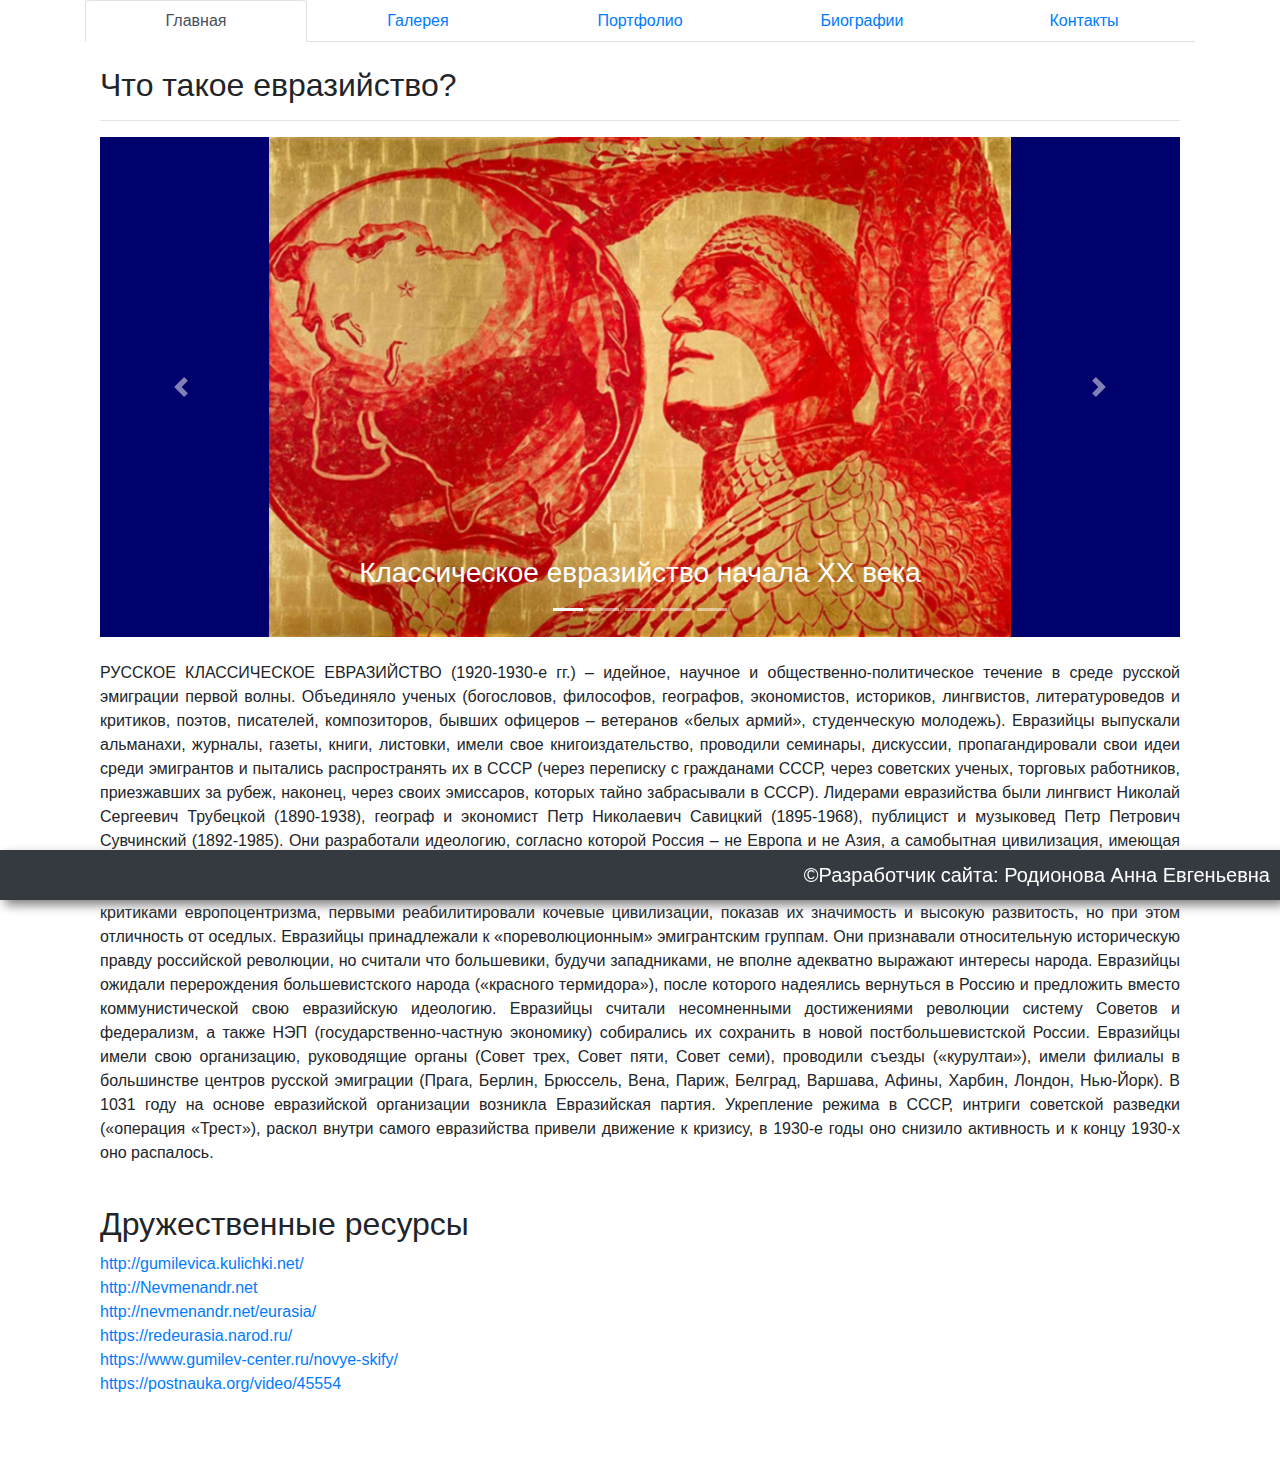
<file: index.html>
<!DOCTYPE html>
<html lang="en">
  <head>
    <meta charset="UTF-8" />
    <meta name="viewport" content="width=device-width, initial-scale=1.0" />
    <title>Document</title>
    <link rel="stylesheet" href="css/style.css" />

    <link
      rel="stylesheet"
      href="https://stackpath.bootstrapcdn.com/font-awesome/4.7.0/css/font-awesome.min.css"
    />
    <!-- compiled and minified CSS -->
    <link
      rel="stylesheet"
      href="https://maxcdn.bootstrapcdn.com/bootstrap/4.1.0/css/bootstrap.min.css"
    />
    <!-- jQuery library -->
    <script src="https://ajax.googleapis.com/ajax/libs/jquery/3.3.1/jquery.min.js"></script>
    <!-- Popper JS -->
    <script src="https://cdnjs.cloudflare.com/ajax/libs/popper.js/1.14.0/umd/popper.min.js"></script>
    <!-- compiled JavaScript -->
    <script src="https://maxcdn.bootstrapcdn.com/bootstrap/4.1.0/js/bootstrap.min.js"></script>
  </head>
  <body>
    <!-- <div class="nav">
      <a href="index.html" class="links">Главная</a>
      <a href="news.html" class="links">Лидеры Евразийства</a>
      <a href="porfolio.html" class="links">Портфолио</a>
      <a href="Gallery.html" class="links">Галерея</a>
      <a href="Contacts.html" class="links">Контакты</a>
    </div> -->
    <div class="container">
      <ul class="nav nav-tabs nav-justified" role="tablist">
        <li class="nav-item">
          <a class="nav-link active" data-toggle="pill" href="#home">Главная</a>
        </li>
        <li class="nav-item">
          <a class="nav-link" data-toggle="pill" href="#gallery">Галерея</a>
        </li>
        <li class="nav-item">
          <a class="nav-link" data-toggle="pill" href="#portfolio">Портфолио</a>
        </li>
        <li class="nav-item">
          <a class="nav-link" data-toggle="pill" href="#biography">Биографии</a>
        </li>
        <li class="nav-item">
          <a class="nav-link" data-toggle="pill" href="#contacts">Контакты</a>
        </li>
      </ul>

      <div class="tab-content">
        <div id="home" class="container tab-pane active">
          <br />
          <h2>Что такое евразийство?</h2>
          <hr />
          <div id="demo0" class="carousel slide" data-ride="carousel">
            <ul class="carousel-indicators">
              <li data-target="#demo" data-slide-to="0" class="active"></li>
              <li data-target="#demo" data-slide-to="1"></li>
              <li data-target="#demo" data-slide-to="2"></li>
              <li data-target="#demo" data-slide-to="3"></li>
              <li data-target="#demo" data-slide-to="4"></li>
            </ul>

            <div class="carousel-inner">
              <div class="carousel-item back text-center active">
                <img src="img/home/image001.jpg" height="500" />
                <div class="carousel-caption">
                  <h3>Классическое евразийство начала ХХ века</h3>                   
                </div>
              </div>

              <div class="carousel-item back text-center">
                <img src="img/home/image002.jpg" height="500" />
                <div class="carousel-caption">
                  <h3>Пути современной евразийской интеграции</h3>                    
                </div>
              </div>

              <div class="carousel-item back text-center">
                <img src="img/home/image003.jpg" height="500" />
                <div class="carousel-caption">
                  <h3>Евразийские державы</h3>                    
                </div>
              </div>

              <div class="carousel-item back text-center">
                <img src="img/home/image004.jpg" height="500" />
                <div class="carousel-caption">
                  <h3>Современные евразийские исследования</h3>                    
                </div>
              </div>

              <div class="carousel-item back text-center">
                <img src="img/home/image005.jpg" height="500" />
                <div class="carousel-caption">
                  <h3>Так возникала и собиралась заново Евразия</h3>                    
                </div>
              </div>
            </div>

            <a class="carousel-control-prev" href="#demo0" data-slide="prev">
              <span class="carousel-control-prev-icon"></span>
            </a>
            <a class="carousel-control-next" href="#demo0" data-slide="next">
              <span class="carousel-control-next-icon"></span>
            </a>
          </div>
			
          <br />
          <p class="mainText">
            РУССКОЕ КЛАССИЧЕСКОЕ ЕВРАЗИЙСТВО (1920-1930-е гг.) – идейное, научное и общественно-политическое течение в
            среде русской эмиграции первой волны. Объединяло ученых (богословов,
            философов, географов, экономистов, историков, лингвистов,
            литературоведов и критиков, поэтов, писателей, композиторов, бывших
            офицеров – ветеранов «белых армий», студенческую молодежь).
            Евразийцы выпускали альманахи, журналы, газеты, книги, листовки,
            имели свое книгоиздательство, проводили семинары, дискуссии,
            пропагандировали свои идеи среди эмигрантов и пытались
            распространять их в СССР (через переписку с гражданами СССР, через
            советских ученых, торговых работников, приезжавших за рубеж,
            наконец, через своих эмиссаров, которых тайно забрасывали в СССР).
            Лидерами евразийства были лингвист Николай Сергеевич Трубецкой
            (1890-1938), географ и экономист Петр Николаевич Савицкий
            (1895-1968), публицист и музыковед Петр Петрович Сувчинский
            (1892-1985). Они разработали идеологию, согласно которой Россия – не
            Европа и не Азия, а самобытная цивилизация, имеющая черты восточной
            и западной. Ученые – евразийцы выдвинули несколько смелых идей,
            которые до сиз пор вызывают интерес в научном мире – о
            геополитической преемственности Золотой Орды и российской
            цивилизации, о евразийском языковом союзе, они были
            последовательными критиками европоцентризма, первыми реабилитировали
            кочевые цивилизации, показав их значимость и высокую развитость, но
            при этом отличность от оседлых. Евразийцы принадлежали к
            «пореволюционным» эмигрантским группам. Они признавали относительную
            историческую правду российской революции, но считали что большевики,
            будучи западниками, не вполне адекватно выражают интересы народа.
            Евразийцы ожидали перерождения большевистского народа («красного
            термидора»), после которого надеялись вернуться в Россию и
            предложить вместо коммунистической свою евразийскую идеологию.
            Евразийцы считали несомненными достижениями революции систему
            Советов и федерализм, а также НЭП (государственно-частную экономику)
            собирались их сохранить в новой постбольшевистской России. Евразийцы
            имели свою организацию, руководящие органы (Совет трех, Совет пяти,
            Совет семи), проводили съезды («курултаи»), имели филиалы в
            большинстве центров русской эмиграции (Прага, Берлин, Брюссель,
            Вена, Париж, Белград, Варшава, Афины, Харбин, Лондон, Нью-Йорк). В
            1031 году на основе евразийской организации возникла Евразийская
            партия. Укрепление режима в СССР, интриги советской разведки
            («операция «Трест»), раскол внутри самого евразийства привели
            движение к кризису, в 1930-е годы оно снизило активность и к концу
            1930-х оно распалось.
          </p>
		  <br />
		  <h2> Дружественные ресурсы </h2>
		  <a href="http://gumilevica.kulichki.net/" > http://gumilevica.kulichki.net/ </a><br />
		  <a href="http://Nevmenandr.net" > http://Nevmenandr.net </a><br />
		  <a href="http://nevmenandr.net/eurasia/" > http://nevmenandr.net/eurasia/ </a><br />
		  <a href="https://redeurasia.narod.ru/" > https://redeurasia.narod.ru/ </a><br />
		  <a href="https://www.gumilev-center.ru/novye-skify/" > https://www.gumilev-center.ru/novye-skify/ </a><br />
		  <a href="https://postnauka.org/video/45554" > https://postnauka.org/video/45554 </a>
        </div>

        <div id="gallery" class="container tab-pane fade">
          <div>
            <br />
            <h2>Современное евразийство</h2>
            <div id="demo" class="carousel slide" data-ride="carousel">
              <ul class="carousel-indicators">
                <li data-target="#demo" data-slide-to="0" class="active"></li>
                <li data-target="#demo" data-slide-to="1"></li>
                <li data-target="#demo" data-slide-to="2"></li>
                <li data-target="#demo" data-slide-to="3"></li>
                <li data-target="#demo" data-slide-to="4"></li>
              </ul>

              <div class="carousel-inner">
                <div class="carousel-item back text-center active">
                  <img src="img/modern/2366603.jpg" height="500" />
                  <div class="carousel-caption">
                    <h3>Евразийство</h3>                   
                  </div>
                </div>

                <div class="carousel-item back text-center">
                  <img src="img/modern/book1.jpg" height="500" />
                  <div class="carousel-caption">
                    <h3>Евразийство</h3>                    
                  </div>
                </div>

                <div class="carousel-item back text-center">
                  <img src="img/modern/evraziystvo1.jpg" height="500" />
                  <div class="carousel-caption">
                    <h3>Евразийство</h3>                    
                  </div>
                </div>

                <div class="carousel-item back text-center">
                  <img src="img/modern/orig.webp" height="500" />
                  <div class="carousel-caption">
                    <h3>Евразийство</h3>                    
                  </div>
                </div>

                <div class="carousel-item back text-center">
                  <img src="img/modern/XuR7jSZPkkw.jpg" height="500" />
                  <div class="carousel-caption">
                    <h3>Евразийство</h3>                    
                  </div>
                </div>
              </div>

              <a class="carousel-control-prev" href="#demo" data-slide="prev">
                <span class="carousel-control-prev-icon"></span>
              </a>
              <a class="carousel-control-next" href="#demo" data-slide="next">
                <span class="carousel-control-next-icon"></span>
              </a>
            </div>
            <hr />
          </div>
          <div>
            <br />
            <h2>Классическое евразийство</h2>
            <div id="demo1" class="carousel slide" data-ride="carousel">
              <ul class="carousel-indicators">
                <li data-target="#demo" data-slide-to="0" class="active"></li>
                <li data-target="#demo" data-slide-to="1"></li>
                <li data-target="#demo" data-slide-to="2"></li>
                <li data-target="#demo" data-slide-to="3"></li>
                <li data-target="#demo" data-slide-to="4"></li>
              </ul>

              <div class="carousel-inner">
                <div class="carousel-item back text-center active">
                  <img src="img/classic/book1.jpg" height="500" />
                  <div class="carousel-caption">
                    <h3>Евразийство</h3>                    
                  </div>
                </div>

                <div class="carousel-item back text-center">
                  <img src="img/classic/book2.jpg" height="500" />
                  <div class="carousel-caption">
                    <h3>Евразийство</h3>
                     </div>
                </div>

                <div class="carousel-item back text-center">
                  <img src="img/classic/book3.jpg" height="500" />
                  <div class="carousel-caption">
                    <h3>Евразийство</h3>
                    </div>
                </div>

                <div class="carousel-item back text-center">
                  <img src="img/classic/book4.jpg" height="500" />
                  <div class="carousel-caption">
                    <h3>Евразийство</h3>                    
                  </div>
                </div>

                <div class="carousel-item back text-center">
                  <img src="img/classic/book5.jpg" height="500" />
                  <div class="carousel-caption">
                    <h3>Евразийство</h3>
                    </div>
                </div>

                <div class="carousel-item back text-center">
                  <img src="img/classic/book6.jpg" height="500" />
                  <div class="carousel-caption">
                    <h3>Евразийство</h3>
                    </div>
                </div>
              </div>

              <a class="carousel-control-prev" href="#demo1" data-slide="prev">
                <span class="carousel-control-prev-icon"></span>
              </a>
              <a class="carousel-control-next" href="#demo1" data-slide="next">
                <span class="carousel-control-next-icon"></span>
              </a>
            </div>
            <hr />
          </div>
          <div>
            <br />
            <h2>Евразийские исследования конца ХХ века</h2>
            <div id="demo2" class="carousel slide" data-ride="carousel">
              <ul class="carousel-indicators">
                <li data-target="#demo" data-slide-to="0" class="active"></li>
                <li data-target="#demo" data-slide-to="1"></li>
                <li data-target="#demo" data-slide-to="2"></li>
                <li data-target="#demo" data-slide-to="3"></li>
                <li data-target="#demo" data-slide-to="4"></li>
              </ul>

              <div class="carousel-inner">
                <div class="carousel-item back text-center active">
                  <img src="img/centure20/book1.jpg" height="500" />
                  <div class="carousel-caption">
                    <h3>Евразийство</h3>                    
                  </div>
                </div>

                <div class="carousel-item back text-center">
                  <img src="img/centure20/book2.jpg" height="500" />
                  <div class="carousel-caption">
                    <h3>Евразийство</h3>                    
                  </div>
                </div>

                <div class="carousel-item back text-center">
                  <img src="img/centure20/book3.jpg" height="500" />
                  <div class="carousel-caption">
                    <h3>Евразийство</h3>                   
                  </div>
                </div>

                <div class="carousel-item back text-center">
                  <img src="img/centure20/book4.jpg" height="500" />
                  <div class="carousel-caption">
                    <h3>Евразийство</h3>                    
                  </div>
                </div>

                <div class="carousel-item back text-center">
                  <img src="img/centure20/book5.jpg" height="500" />
                  <div class="carousel-caption">
                    <h3>Евразийство</h3>                   
                  </div>
                </div>
                <div class="carousel-item back text-center">
                  <img src="img/centure20/book6.jpg" height="500" />
                  <div class="carousel-caption">
                    <h3>Евразийство</h3>                    
                  </div>
                </div>
              </div>

              <a class="carousel-control-prev" href="#demo2" data-slide="prev">
                <span class="carousel-control-prev-icon"></span>
              </a>
              <a class="carousel-control-next" href="#demo2" data-slide="next">
                <span class="carousel-control-next-icon"></span>
              </a>
            </div>
            <hr />
          </div>
          <div>
            <br />
            <h2>Зарубежные исследования</h2>
            <div id="demo3" class="carousel slide" data-ride="carousel">
              <ul class="carousel-indicators">
                <li data-target="#demo" data-slide-to="0" class="active"></li>
                <li data-target="#demo" data-slide-to="1"></li>
                <li data-target="#demo" data-slide-to="2"></li>
                <li data-target="#demo" data-slide-to="3"></li>
                <li data-target="#demo" data-slide-to="4"></li>
              </ul>

              <div class="carousel-inner">
                <div class="carousel-item back text-center active">
                  <img src="img/foreign/book1.jpg" height="500" />
                  <div class="carousel-caption">
                    <h3>Евразийство</h3>                   
                  </div>
                </div>

                <div class="carousel-item back text-center">
                  <img src="img/foreign/book2.jpg" height="500" />
                  <div class="carousel-caption">
                    <h3>Евразийство</h3>                    
                  </div>
                </div>

                <div class="carousel-item back text-center">
                  <img src="img/foreign/book3.jpg" height="500" />
                  <div class="carousel-caption">
                    <h3>Евразийство</h3>                    
                  </div>
                </div>
              </div>

              <a class="carousel-control-prev" href="#demo3" data-slide="prev">
                <span class="carousel-control-prev-icon"></span>
              </a>
              <a class="carousel-control-next" href="#demo3" data-slide="next">
                <span class="carousel-control-next-icon"></span>
              </a>
            </div>
            <hr />
          </div>
        </div>

        <div id="portfolio" class="container tab-pane fade">
          <br />
          <h2>Портфолио</h2>
          <hr />
          <div class="d-flex flex-wrap">
            <div class="card card-style" style="width: 18rem">
              <img src="img/Image6.jpg" class="card-img-top" alt="..." height="150rem" />
              <div class="card-body">
                <h5 class="card-title">Библейские метафоры и символы в евразийских статьях
П.Н. Савицкого 1921–1922 гг.</h5>
                <p class="card-text">
                 Евразийские философы часто использовали в своих статьях библейские символы, например, метафоры вавилонской башни и Исхода. Об этом наша статья в журнале "Христианское чтение".
                </p>
                <a href="https://cloud.mail.ru/public/kAcz/JsY4tD1Pr" class="btn btn-primary"
                  >Содержание статьи</a
                >
              </div>
            </div>

            <div class="card card-style" style="width: 18rem">
              <img src="img/Image7.jpeg" class="card-img-top" alt="..." height="150rem" />
              <div class="card-body">
                <h5 class="card-title">Философ культуры Н.С. Трубецкой как исследователь финно-угорской культуры</h5>
                <p class="card-text">
                  Классики евразийства ценили наследие всех народов, населяющих Евразию. О работе Н.С. Трубецкого "Финская песнь "Kultoneito" как переживание языческого обычая" читайте в нашей статье.
                </p>
                <a href="https://cloud.mail.ru/public/mjsu/6e4aSxmT7" class="btn btn-primary">Содержание статьи</a>
              </div>
            </div>

            <div class="card card-style" style="width: 18rem">
              <img src="img/Image9.jpg" class="card-img-top" alt="..." height="150rem" />
              <div class="card-body">
                <h5 class="card-title">Мы принимаем участие в конгрессах Российского общества преподавателей русского языка и литературы (РОПРЯЛ)</h5>
                <p class="card-text">Материалы доклада "Реновация, фейк, тоскичный: актуальные тенденции развития русского языка в заркале проекта "Слово года 2017"                 
                </p>
                <a href="https://cloud.mail.ru/public/PSFF/Hy3tcCvDw" class="btn btn-primary">Содержание статьи</a>
              </div>
            </div>

            <div class="card card-style" style="width: 18rem">
              <img src="img/Image8.jpg" class="card-img-top" alt="..." height="150rem" />
              <div class="card-body">
                <h5 class="card-title">Евразийский научно-образовательный центр Республики Башкортостан</h5>
                <p class="card-text">
                  Ученые УУНиТ принимают участие в работе Евразийского научно-образовательного центра (НОЦ) Республики Башкортостан.
                </p>
                <a href="https://nocrb.ru/news" class="btn btn-primary">Новости НОЦ читайте здесь!</a>
              </div>
            </div>

            <div class="card card-style" style="width: 18rem">
              <img src="img/Image10.jpeg" class="card-img-top" alt="..." height="150rem" />
              <div class="card-body">
                <h5 class="card-title">Стратегический проект «Евразийский педагогический дизайн» УУНиТ</h5>
                <p class="card-text">
                  Целью проекта является реализация в Республике Башкортостан новой модели подготовки педагогов. Работа ведется с опорой на традиции народов Евразии в области педагогики и искусства.
                </p>
                <a href="https://bashedu.ru/strategicheskiy-proekt-evraziyskiy-pedagogicheskiy-dizayn" class="btn btn-primary">Познакомьтесь с проектом!</a>
              </div>
            </div>

            <div class="card card-style" style="width: 18rem">
              <img src="img/Image11.jpeg" class="card-img-top" alt="..." height="150rem" />
              <div class="card-body">
                <h5 class="card-title">Хорошо ли вы знаете историю евразийства?</h5>
                <p class="card-text">
                  Несколько быстрых примеров текста для построения на основе
                  заголовка карточек и составляющих основную часть содержимого
                  карточки.
                </p>
                <a href="test.html" class="btn btn-primary">Проверьте себя!</a>
              </div>
            </div>
          </div>
        </div>

        <div id="biography" class="container tab-pane fade">
          <br />
          <h2>Биографии</h2>
          <div
            class="biography-card d-flex flex-column align-items-center justify-content-center"
          >
            <div>
              <img
                class="bio-image mx-auto"
                src="img/biography/Н.С.Трубецкой.jpg"
                alt=""
                width="200px"
              />
            </div>
            <h3>Николай Сергеевич Трубецкой</h3>
            <button id="btn1">Подробнее</button>

            <div class="biography-text text-justify" id="bio1">
              Трубецкой Николай Сергеевич, князь (1890-1938) – лингвист,
              этнограф, философ культуры, публицист, общественный деятель, один
              из создателей евразийства как идеологи и евразийского движения,
              руководитель евразийского движения с 1921 до 1928 гг. Выходец из
              знаменитого и древнего княжеского рода, восходившего к
              Гедеминовичам. Сын философа Сергея Николаевича Трубецкого и
              племянник философа Евгения Николаевича Трубецкого. Родился 16
              апреля 1890 года в Москве. Окончил экстерном знаменитую Пятую
              гимназию (его одноклассником был поэт Борис Пастернак), затем –
              историко-филологический факультет Московского университета
              (поступил на отделение философии, но перевелся на отделение
              сравнительного языкознания). Ученик Ф.Ф. Фортунатова. Стажировался
              в 1913-1914 году в Германии. С 1914 года преподавал в Московском
              университете. В 1917 году оказался с научной экспедицией на юге
              России, в 1918 преподавал в Ростовском университете. Эмигрировал
              вместе с белыми армиями, с 1920 года преподавал в Софийском
              университете, с 1923 года – в Вене. В 1920 году выпустил книгу
              «Европа и человечество», в 1921 принял участие в Евразийском
              семинарии и в первом евразийском сборнике «Исход к Востоку». Стал
              главным идеологом евразийства и одним из его руководителей. До
              1929 года участвовал во всех евразийских сборниках, входил в
              руководящие органы движения, редактировал евразийские издания и
              манифесты. В 1929 году вышел из евразийской организации в знак
              протеста против деятельности левого, просоветского «пражского»
              крыла организации. В начале 1930-х в переписке с Савицким
              высказывал разочарование в евразийстве и критиковал его. Однако
              при этом продолжал развивать основополагающие евразийские идеи
              (прежде всего, касающиеся философии личности), в 1930-х годах
              печатался в журнале «Евразийские тетради» со статьями во вполне
              евразийском духе. Одновременно занимался лингвистикой и славянским
              литературоведением, стоял у истоков славянского структурализма,
              создал фонологическую теорию, которая сделала его всемирно
              известным лингвистом. Критиковал национал-социализм с позиций
              религиозной гуманистической философии, что стало причиной для его
              преследований со стороны гестапо после «аншлюса» Австрии.
              Вследствие этого скончался от инфаркта миокарда 25 июня 1938 года.
            </div>
          </div>
          <div
            class="biography-card d-flex flex-column align-items-center justify-content-center"
          >
            <div>
              <img
                class="bio-image mx-auto"
                src="img/biography/Петр-Савицкий.x85046.jpg"
                alt=""
                width="200px"
              />
            </div>
            <h3>Петр Николаевич Савицкий</h3>
            <button id="btn2">Подробнее</button>

            <div class="biography-text text-justify" id="bio2">
              Савицкий Петр Николаевич (1895-1968) – географ, экономист,
              геополитик, россиевед, дипломат, политический, общественный
              деятель, публицист, поэт. Основоположник, идеолог евразийства,
              руководитель евразийского движения. Выходец из малороссийских
              дворян, сын предводителя дворянства Черниговской губернии, члена
              Госсовета Николая Петровича Савицкого. Родился 15 мая 1895 года
              под Черниговым, в селе Логовики (отсюда один из его псевдонимов -
              Логовиков). Учился на экономическом факультете Петроградского
              политехнического института. Ученик П.Б. Струве. В 1916-1917 годах
              работал при русской дипломатической миссии в Норвегии, в
              Христиании (ныне - Осло). До революции был публицистом правого
              крыла кадетской партии, печатался в журнале П.Б. Струве «Русская
              мысль». Во время гражданской войны – на стороне «белых»,
              заместитель министра иностранных дел в правительствах Деникина и
              Врангеля. Посетил Италия и Францию, добиваясь признания Западом
              «белых правительств». В 1921 эмигрировал из Крыма сначала в
              Турцию, затем – в Болгарию. Участвовал в воссоздании в эмиграции
              журнала «Русская мысль», где в 1921 напечатал первый евразийский
              текст – рецензию «Европа и Евразия». Из-за неприятия П.Б. Струе
              евразийства ушел из журнала. Участовал в Евразийском семинарии, в
              издании первого и всех последующих евразийских сборников, в
              руководстве евразийской организацией. Создал геополитическое и
              экономическое учение евразийства. Написал ряд программных работ и
              монографий евразийского толка («Россия-особый географический мир»,
              «О задачах кочевниковедения» и др.) В 1927 году тайно посетил
              СССР, для знакомства с «советскими евразийцами» (которые оказались
              провокаторами ОГПУ). Савицкий продолжал руководить евразийством и
              после раскола в 1929 году, участвовал в создании Евразийской
              партии в 1931, выпускал в 1930-х журнал «Евразийские тетради»,
              популяризировал идеи евразийства в эмигрантской прессе. Был у
              истоков антифашистского Российского эмигрантского оборонческого
              движения. С 1922 года и до смерти (с перерывом на 11 лет в
              1945-1956 гг.) П.Н. Савицкий жил в Праге, до войны преподавал в
              Русском университете, в Карловом университете, в Немецком народном
              университете (русский и украинский языки). Был директором русской
              гимназии, участвовал в Сопротивлении (в его гимназии с его ведома
              тайно собирался кружок Сопротивления). Во время II мировой войны
              был ненадолго арестован гестапо за то что препятствовал власовцам
              мобилизовать учеников гимназии в РОА. В мае 1945, после
              освобождения Праги от нацистов, был арестован органами СМЕРШ и
              приговорен к 10 годам лагерей за участие в белом движении и
              евразийской организации. Отбыл наказание в Дубровлаге (Мордвская
              АССР), в 1956 году вернулся в Чехословакию, работал в
              государственной комиссии по аграрной географии. В 1960 году был
              арестован чехословацкими спецслужбами за издание во Франции книги
              стихов о ГУЛАГе, од влиянием протестов международной
              общественности (в том числе – Бертрана Рассела) был амнистирован в
              1961. В последние годы переписывался и общался с Л.Н. Гумилевым.
              Умер 13 апреля 1968 года в Праге.
            </div>
          </div>
          <div
            class="biography-card d-flex flex-column align-items-center justify-content-center"
          >
            <div>
              <img
                class="bio-image mx-auto"
                src="img/biography/Сувчинский.jpg"
                alt=""
                width="200px"
              />
            </div>
            <h3>Петр Петрович Сувчинский</h3>
            <button id="btn3">Подробнее</button>

            <div class="biography-text text-justify" id="bio3">
              Сувчинский Петр Петрович, граф Шелига (1892-1985) – публицист,
              литературный критик, философ культуры, музыковед, пианист,
              музыкальный педагог, издатель, меценат, общественный деятель, один
              из основателей евразийства и руководителей евразийского движения в
              1920-х гг. Выходец из обрусевшего польского дворянского рода
              Шелига. Родился 17 октября 1889 года, в Санкт-Петербурге, в семье
              председателя правления товарищества «Нефть». Провел детство в
              Полтаве. Закончил Петербургский университет, занимался музыкой
              (пел и играл на фортепьяно), музыкальной и литературной критикой,
              был близок к журналу «Мир искусства», вместе с Римским-Корсаковым
              издавал журнал «Музыкальный современник» и с Асафьевым - сборник
              «Мелос». В 1918 году эмигрировал, основал в Софии
              «Российско—Болгарское книгоиздательство», где вышли книга Н.С.
              Трубецкого «Европа и человечество» и первый сборник евразийцев
              «Исход к Востоку». Был одним из создателей и идеологов
              евразийства, входил в его руководящие органы, публиковался в
              евразийских сборниках со статьями о религии и культуре, в
              1922-1928 гг. руководил Евразийским книгоиздательством. С 1925
              года жил в Париже. С 1926 года выпускал альманах «Версты», с 1928
              – газету «Евразия». Был одним из лидеров «левого евразийства»
              (1927-1929), одним из руководителей «Союза за возвращение на
              Родину», в 1930-е годы перешел на позиции марксизма, посетил СССР
              (в 1937 году), участвовал в испанской войне. Дружил со Стравинским
              и Прокофьевым, Цветаевой, Эфроном, переписывался с Горьким,
              Устряловым, поддерживал модернистское направление в музыке. В годы
              II мировой войны был оборонцем, то есть поддерживал СССР в его
              борьбе с нацизмом. После войны занимался музыковедением и
              философией искусства, стоял у истоков искусства постмодернизма,
              переписывался с Сартром, Камю, пастернаком, Юдиной. В 1950-х
              вместе с Пьером Булезом основал общество «Музыкальное достояние»
              (La Domaine musicale), популяризировавшее современную музыку в
              Европе. Перевел на французский язык ряд опер русских композиторов,
              пропагандировал музыку композитора-авангардиста Эдисона Денисова.
              Учитель известного пианиста и дирижера Гезе Анда. Первым браком
              был женат на Вере Гучковой – дочери лидера русских дореволюционных
              «октябристов», ставшей сторонницей левого евразийства, а потом
              коммунисткой и бывшей тайным агентом ОГПУ-НКВД в Европе. Вторым
              браком – на Марианне Карсавиной – дочери философа, историка,
              теоретика левого евразийства Льва Платоновича Карсавина. Умер в
              Париже, в доме престарелых 24 января 1985 года.
            </div>
          </div>
          <hr />
        </div>

        <div id="contacts" class="container tab-pane fade">
          <br />
          <h2>Контакты</h2>
          <div class="container">
            <div class="contactsCard">
              <div class="avatar">
                <img class="photo" src="photo.png" alt="" />
              </div>
              <div class="contacts">
                <div class="uust">Уфимский университет науки и технологий</div>
                <div class="phone">
                  <p>Телефон</p>
                  <p>Рабочий: + 7 (347) 229-96-16</p>
                  <p>Мобильный: +7 (917) 745-85-41</p>
                </div>
                <div class="adress">
                  <p>Адрес: ул. Заки Валиди, 32</p>
                  <p>Время работы:</p>
                  <p>пн-чт с 9:00 до 18:00, пт с 9:00 до 16:45</p>
                </div>
              </div>
            </div>
          </div>
          <hr />

          <form>
            <h2>Хотите узнать больше?</h2>
            <div class="form-group">
              <label for="formGroupExampleInput">Ваше ФИО</label>
              <input
                type="text"
                class="form-control"
                id="formGroupExampleInput"
                placeholder="Иванов Иван Иванович"
              />
            </div>
            <div class="form-group">
              <label for="formGroupExampleInput2">Email</label>
              <input
                type="text"
                class="form-control"
                id="formGroupExampleInput2"
                placeholder="Ivanov@mail.ru"
              />
            </div>
            <div class="form-group">
              <label for="formGroupExampleInput2">Комментарий</label>
              <input
                type="area"
                class="form-control"
                id="formGroupExampleInput2"
                placeholder="Ваш текст"
              />
            </div>
            <button>Отправить</button>
          </form>
        </div>
      </div>
    </div>
    <div class="for-footer"></div>
    <div class="footer">&#169;Разработчик сайта: Родионова Анна Евгеньевна</div>
    <script src="index.js"></script>
  </body>
</html>
</file>
<file: css/style.css>
/* .nav {
  background-color: #007bff; 
  box-shadow: 5px 5px 10px gray; 
  font-size: 20px;
  display: flex;
  justify-content: left;
  position: fixed;
  top: 0px;
  width: 100%;
}
.links {
  text-decoration: none;
  padding: 15px 20px;
  background-color: #007bff;
  display: inline-block;
  color: #fff;
  font-size: 28px;
}
.links:first-child {
  margin-left: 100px;
}
.links:hover {
  background-color: #61adfd; 
}
.container {
  width: 70%;
  margin: 80px auto 70px;
  font-size: 24px;
  text-align: justify;
  margin-top: 80px;
}*/
.footer {
  width: 100%;
  background-color: #343a40;
  box-shadow: 5px 5px 10px gray;
  font-size: 20px;
  color: #fff;
  padding-right: 10px;
  padding-top: 10px;
  padding-bottom: 10px;
  position: fixed;
  text-align: right;
  bottom: 0px;
  left: 0px;
}

.for-footer {
  display: block;
  height: 70px;
}
.back {
  background-color: rgb(1, 1, 109);
}

.mainText {
  text-align: justify;
}

.card-style {
  margin: 20px 10px;
}

.contactsCard {
  background-color: #cbbddf;
  padding: 40px;
  border-radius: 10px;
  display: flex;
}

.photo {
  border-radius: 50%;
}
.contacts {
  margin: 30px;
}
.uust {
  font-size: 30px;
  text-align: center;
}

.bio-image {
  text-align: center;
}

.bio-image:hover {
  width: 250px;
}

.biography-text {
  display: none;
}

.biography-card {
  border: 1px solid black;
  margin: 10px;
  padding: 15px;
}
</file>
